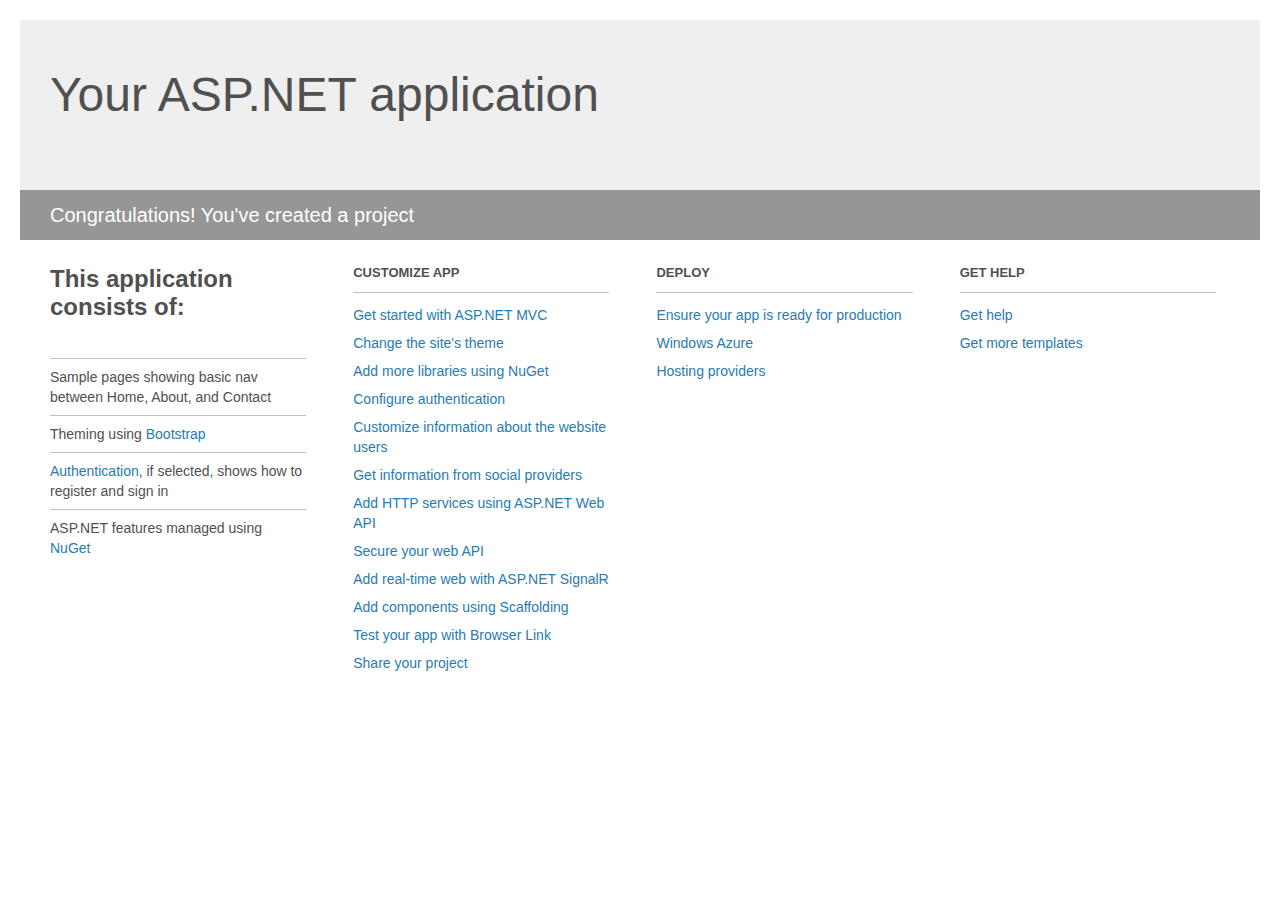
<file: WebApplication_Kompyuter/WebApplication_11/Project_Readme.html>
﻿<!DOCTYPE html>
<html lang="en">
<head>
    <meta charset="utf-8" />
    <title>Your ASP.NET application</title>
    <style>
        body {
            background: #fff;
            color: #505050;
            font: 14px 'Segoe UI', tahoma, arial, helvetica, sans-serif;
            margin: 20px;
            padding: 0;
        }

        #header {
            background: #efefef;
            padding: 0;
        }

        h1 {
            font-size: 48px;
            font-weight: normal;
            margin: 0;
            padding: 0 30px;
            line-height: 150px;
        }

        p {
            font-size: 20px;
            color: #fff;
            background: #969696;
            padding: 0 30px;
            line-height: 50px;
        }

        #main {
            padding: 5px 30px;
        }

        .section {
            width: 21.7%;
            float: left;
            margin: 0 0 0 4%;
        }

            .section h2 {
                font-size: 13px;
                text-transform: uppercase;
                margin: 0;
                border-bottom: 1px solid silver;
                padding-bottom: 12px;
                margin-bottom: 8px;
            }

            .section.first {
                margin-left: 0;
            }

                .section.first h2 {
                    font-size: 24px;
                    text-transform: none;
                    margin-bottom: 25px;
                    border: none;
                }

                .section.first li {
                    border-top: 1px solid silver;
                    padding: 8px 0;
                }

            .section.last {
                margin-right: 0;
            }

        ul {
            list-style: none;
            padding: 0;
            margin: 0;
            line-height: 20px;
        }

        li {
            padding: 4px 0;
        }

        a {
            color: #267cb2;
            text-decoration: none;
        }

            a:hover {
                text-decoration: underline;
            }
    </style>
</head>
<body>

    <div id="header">
        <h1>Your ASP.NET application</h1>
        <p>Congratulations! You've created a project</p>
    </div>

    <div id="main">
        <div class="section first">
            <h2>This application consists of:</h2>
            <ul>
                <li>Sample pages showing basic nav between Home, About, and Contact</li>
                <li>Theming using <a href="http://go.microsoft.com/fwlink/?LinkID=320754">Bootstrap</a></li>
                <li><a href="http://go.microsoft.com/fwlink/?LinkID=320755">Authentication</a>, if selected, shows how to register and sign in</li>
                <li>ASP.NET features managed using <a href="http://go.microsoft.com/fwlink/?LinkID=320756">NuGet</a></li>
            </ul>
        </div>

        <div class="section">
            <h2>Customize app</h2>
            <ul>
                <li><a href="http://go.microsoft.com/fwlink/?LinkID=320757">Get started with ASP.NET MVC</a></li>
                <li><a href="http://go.microsoft.com/fwlink/?LinkID=320758">Change the site's theme</a></li>
                <li><a href="http://go.microsoft.com/fwlink/?LinkID=320759">Add more libraries using NuGet</a></li>
                <li><a href="http://go.microsoft.com/fwlink/?LinkID=320760">Configure authentication</a></li>
                <li><a href="http://go.microsoft.com/fwlink/?LinkID=320761">Customize information about the website users</a></li>
                <li><a href="http://go.microsoft.com/fwlink/?LinkID=320762">Get information from social providers</a></li>
                <li><a href="http://go.microsoft.com/fwlink/?LinkID=320763">Add HTTP services using ASP.NET Web API</a></li>
                <li><a href="http://go.microsoft.com/fwlink/?LinkID=320764">Secure your web API</a></li>
                <li><a href="http://go.microsoft.com/fwlink/?LinkID=320765">Add real-time web with ASP.NET SignalR</a></li>
                <li><a href="http://go.microsoft.com/fwlink/?LinkID=320766">Add components using Scaffolding</a></li>
                <li><a href="http://go.microsoft.com/fwlink/?LinkID=320767">Test your app with Browser Link</a></li>
                <li><a href="http://go.microsoft.com/fwlink/?LinkID=320768">Share your project</a></li>
            </ul>
        </div>

        <div class="section">
            <h2>Deploy</h2>
            <ul>
                <li><a href="http://go.microsoft.com/fwlink/?LinkID=320769">Ensure your app is ready for production</a></li>
                <li><a href="http://go.microsoft.com/fwlink/?LinkID=320770">Windows Azure</a></li>
                <li><a href="http://go.microsoft.com/fwlink/?LinkID=320771">Hosting providers</a></li>
            </ul>
        </div>

        <div class="section last">
            <h2>Get help</h2>
            <ul>
                <li><a href="http://go.microsoft.com/fwlink/?LinkID=320772">Get help</a></li>
                <li><a href="http://go.microsoft.com/fwlink/?LinkID=320773">Get more templates</a></li>
            </ul>
        </div>
    </div>

</body>
</html>
</file>
